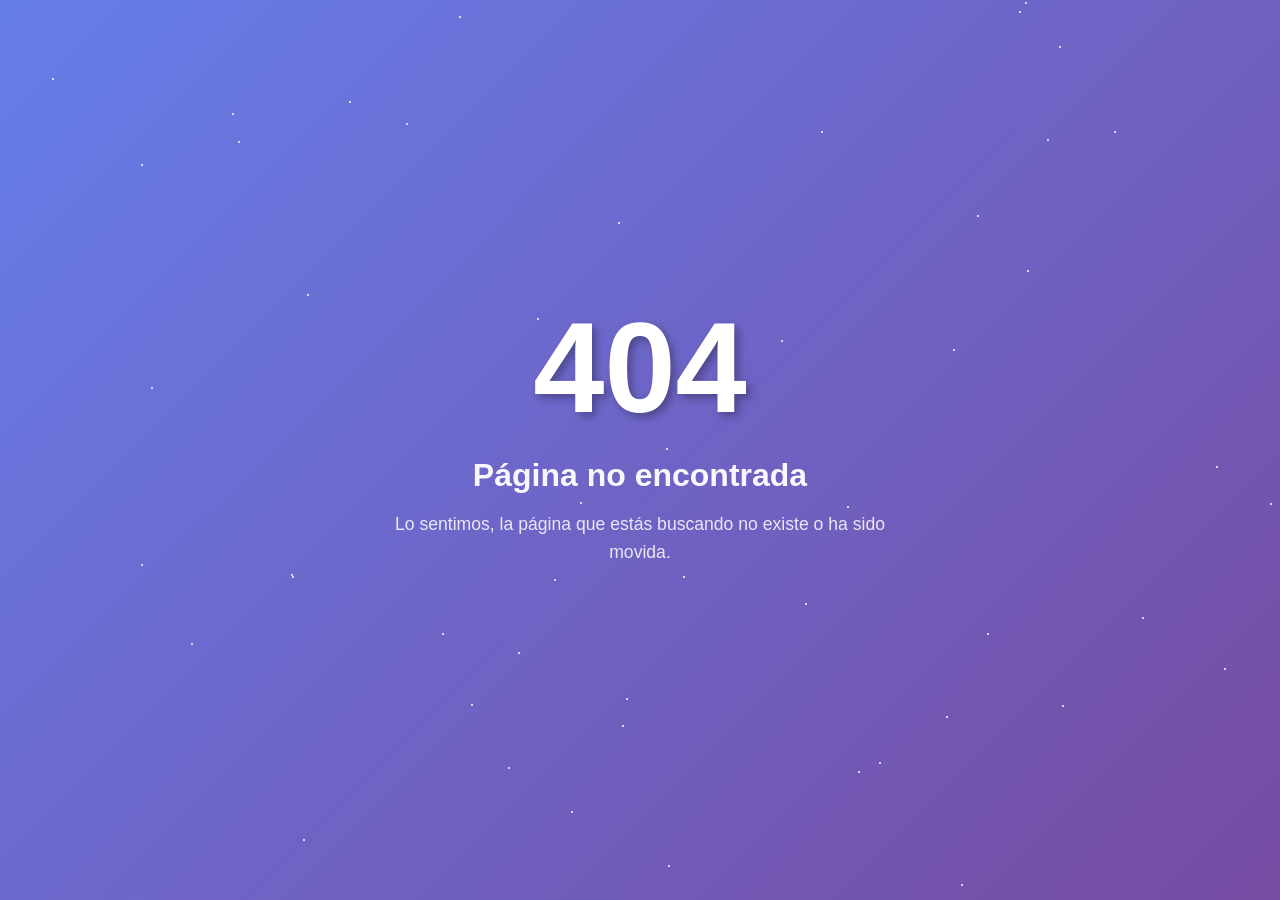
<file: index44.html>
<!DOCTYPE html>
<html lang="es">
<head>
    <meta charset="UTF-8">
    <meta name="viewport" content="width=device-width, initial-scale=1.0">
    <title>404 - Página no encontrada</title>
    <style>
        * {
            margin: 0;
            padding: 0;
            box-sizing: border-box;
        }

        body {
            font-family: 'Segoe UI', Tahoma, Geneva, Verdana, sans-serif;
            background: linear-gradient(135deg, #667eea 0%, #764ba2 100%);
            min-height: 100vh;
            display: flex;
            align-items: center;
            justify-content: center;
            color: white;
        }

        .container {
            text-align: center;
            padding: 2rem;
            max-width: 600px;
        }

        .error-code {
            font-size: 8rem;
            font-weight: bold;
            margin-bottom: 1rem;
            text-shadow: 4px 4px 8px rgba(0, 0, 0, 0.3);
            animation: float 3s ease-in-out infinite;
        }

        .error-message {
            font-size: 2rem;
            margin-bottom: 1rem;
            opacity: 0.95;
        }

        .error-description {
            font-size: 1.1rem;
            margin-bottom: 2.5rem;
            opacity: 0.85;
            line-height: 1.6;
        }

        .home-button {
            display: inline-block;
            padding: 1rem 2.5rem;
            background: white;
            color: #667eea;
            text-decoration: none;
            border-radius: 50px;
            font-weight: 600;
            font-size: 1.1rem;
            transition: all 0.3s ease;
            box-shadow: 0 4px 15px rgba(0, 0, 0, 0.2);
        }

        .home-button:hover {
            transform: translateY(-3px);
            box-shadow: 0 6px 20px rgba(0, 0, 0, 0.3);
        }

        @keyframes float {
            0%, 100% {
                transform: translateY(0);
            }
            50% {
                transform: translateY(-20px);
            }
        }

        .stars {
            position: fixed;
            top: 0;
            left: 0;
            width: 100%;
            height: 100%;
            pointer-events: none;
            z-index: -1;
        }

        .star {
            position: absolute;
            width: 2px;
            height: 2px;
            background: white;
            border-radius: 50%;
            animation: twinkle 2s infinite;
        }

        @keyframes twinkle {
            0%, 100% { opacity: 0.3; }
            50% { opacity: 1; }
        }
    </style>
</head>
<body>
    <div class="stars" id="stars"></div>
    
    <div class="container">
        <div class="error-code">404</div>
        <h1 class="error-message">Página no encontrada</h1>
        <p class="error-description">
            Lo sentimos, la página que estás buscando no existe o ha sido movida.
        </p>
    </div>

    <script>
        // Crear estrellas en el fondo
        const starsContainer = document.getElementById('stars');
        for (let i = 0; i < 50; i++) {
            const star = document.createElement('div');
            star.className = 'star';
            star.style.left = Math.random() * 100 + '%';
            star.style.top = Math.random() * 100 + '%';
            star.style.animationDelay = Math.random() * 2 + 's';
            starsContainer.appendChild(star);
        }
    </script>
</body>
</html>
</file>
